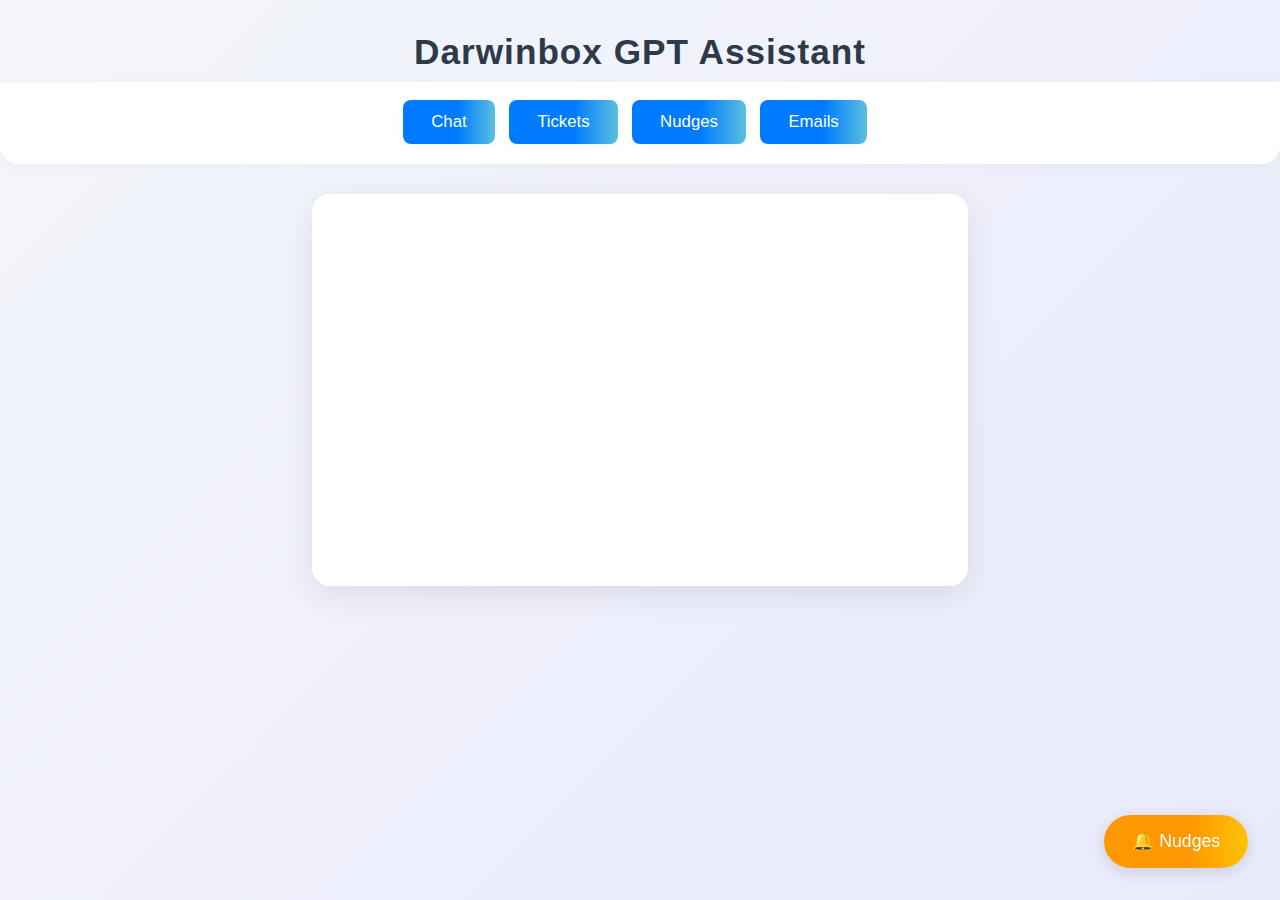
<file: darwinbox-gpt/frontend/index.html>
<!DOCTYPE html>
<html lang="en">
<head>
    <meta charset="UTF-8">
    <meta name="viewport" content="width=device-width, initial-scale=1.0">
    <title>Darwinbox GPT Assistant</title>
    <link rel="stylesheet" href="style.css">
</head>
<body>
    <h1>Darwinbox GPT Assistant</h1>
    <div id="menu">
        <button onclick="loadComponent('chat')">Chat</button>
        <button onclick="loadComponent('tickets')">Tickets</button>
        <button onclick="loadComponent('nudges')">Nudges</button>
        <button onclick="loadComponent('email')">Emails</button>
    </div>
    <div id="content"></div>

    <!-- Floating Nudges Button and Popup -->
    <button id="nudges-fab" onclick="toggleNudgesPopup()">🔔 Nudges</button>
    <div id="nudges-popup" style="display:none;">
        <div id="nudges-popup-header">
            <span>Nudges</span>
            <button onclick="toggleNudgesPopup()" style="float:right;">✖</button>
        </div>
        <ul id="nudges-list"></ul>
    </div>

    <script src="app.js"></script>
    <script src="scripts/nudges.js"></script>
</body>
</html>
</file>
<file: darwinbox-gpt/frontend/style.css>
/* Reset and base styles */
body {
    font-family: 'Segoe UI', Arial, sans-serif;
    margin: 0;
    padding: 0;
    background: linear-gradient(135deg, #f4f6fb 0%, #e9eafc 100%);
    color: #222;
    min-height: 100vh;
}
h1 {
    text-align: center;
    margin: 0;
    padding: 32px 0 10px 0;
    font-size: 2.2rem;
    letter-spacing: 1px;
    color: #2d3a4a;
    font-weight: 700;
}
#menu {
    background: #fff;
    padding: 18px 0 10px 0;
    box-shadow: 0 2px 12px rgba(0,0,0,0.04);
    text-align: center;
    border-radius: 0 0 18px 18px;
    margin-bottom: 18px;
}
#menu button {
    margin: 0 10px 10px 0;
    padding: 12px 28px;
    background: linear-gradient(90deg, #007BFF 60%, #5bc0de 100%);
    color: white;
    border: none;
    border-radius: 8px;
    font-size: 1.05rem;
    font-weight: 500;
    cursor: pointer;
    box-shadow: 0 2px 8px rgba(0,123,255,0.07);
    transition: background 0.2s, box-shadow 0.2s;
}
#menu button:hover {
    background: linear-gradient(90deg, #0056b3 60%, #31b0d5 100%);
    box-shadow: 0 4px 16px rgba(0,123,255,0.13);
}
#content {
    margin: 30px auto;
    max-width: 600px;
    background: #fff;
    border-radius: 18px;
    box-shadow: 0 8px 32px rgba(0,0,0,0.09);
    padding: 36px 28px;
    min-height: 320px;
    position: relative;
}
input[type="text"] {
    padding: 12px;
    border: 1.5px solid #cfd8dc;
    border-radius: 7px;
    width: 70%;
    font-size: 1.05rem;
    margin-right: 10px;
    background: #f7fafd;
    transition: border 0.2s;
}
input[type="text"]:focus {
    border: 1.5px solid #007BFF;
    outline: none;
}
button {
    padding: 11px 20px;
    border-radius: 7px;
    border: none;
    background: linear-gradient(90deg, #007BFF 60%, #5bc0de 100%);
    color: #fff;
    font-size: 1.05rem;
    font-weight: 500;
    cursor: pointer;
    transition: background 0.2s, box-shadow 0.2s;
    box-shadow: 0 2px 8px rgba(0,123,255,0.07);
}
button:hover {
    background: linear-gradient(90deg, #0056b3 60%, #31b0d5 100%);
    box-shadow: 0 4px 16px rgba(0,123,255,0.13);
}
ul {
    list-style: none;
    padding: 0;
}
li {
    background: #f8f9fa;
    margin-bottom: 12px;
    padding: 16px;
    border-radius: 10px;
    box-shadow: 0 1px 3px rgba(0,0,0,0.03);
    font-size: 1.05rem;
}
#sample-tickets ul li, #ticket-list li {
    background: #f7fafd;
    border: 1px solid #e3e7ee;
    box-shadow: none;
    margin-bottom: 10px;
    padding: 13px 12px;
    border-radius: 8px;
}
#chat-history {
    background: #f7fafd;
    border-radius: 10px;
    min-height: 120px;
    max-height: 260px;
    overflow-y: auto;
    margin-bottom: 16px;
    padding: 14px 10px;
    border: 1px solid #e3e7ee;
}
#chat-history div {
    margin-bottom: 10px;
}
#chat-history span {
    display: inline-block;
    margin-bottom: 2px;
}
#sample-questions {
    margin-top: 18px;
    text-align: left;
}
#sample-questions button.sample-q-btn {
    background: #e3e7ee;
    color: #007BFF;
    border: none;
    border-radius: 6px;
    margin-right: 8px;
    margin-bottom: 6px;
    font-size: 0.98em;
    font-weight: 500;
    padding: 7px 16px;
    box-shadow: 0 1px 2px rgba(0,123,255,0.04);
    transition: background 0.2s, color 0.2s;
}
#sample-questions button.sample-q-btn:hover {
    background: #007BFF;
    color: #fff;
}
#nudges-fab {
    position: fixed;
    right: 32px;
    bottom: 32px;
    background: linear-gradient(90deg, #ff9800 60%, #ffc107 100%);
    color: #fff;
    border: none;
    border-radius: 50px;
    padding: 16px 28px;
    font-size: 1.1rem;
    box-shadow: 0 4px 16px rgba(0,0,0,0.13);
    cursor: pointer;
    z-index: 1001;
    transition: background 0.2s;
}
#nudges-fab:hover {
    background: linear-gradient(90deg, #e65100 60%, #ffb300 100%);
}
#nudges-popup {
    position: fixed;
    right: 32px;
    bottom: 90px;
    width: 340px;
    background: #fff;
    border-radius: 16px;
    box-shadow: 0 8px 32px rgba(0,0,0,0.18);
    padding: 0 0 12px 0;
    z-index: 1002;
    display: flex;
    flex-direction: column;
    max-height: 60vh;
    overflow-y: auto;
}
#nudges-popup-header {
    padding: 16px 20px 10px 20px;
    border-bottom: 1px solid #eee;
    font-weight: bold;
    font-size: 1.1rem;
    background: #f7f7f7;
    border-radius: 16px 16px 0 0;
}
#nudges-list {
    list-style: none;
    margin: 0;
    padding: 10px 20px 0 20px;
}
#nudges-list li {
    background: #fff3e0;
    margin-bottom: 10px;
    padding: 14px 12px;
    border-radius: 8px;
    cursor: pointer;
    transition: background 0.15s;
    box-shadow: 0 1px 3px rgba(255,152,0,0.07);
}
#nudges-list li:hover {
    background: #ffe0b2;
}
@media (max-width: 700px) {
    #content {
        max-width: 98vw;
        padding: 16px 4vw;
    }
    input[type="text"] {
        width: 60%;
    }
    #nudges-popup, #nudges-fab {
        right: 8px;
        width: 95vw;
        min-width: 0;
    }
    #nudges-popup {
        bottom: 70px;
    }
}
</file>
